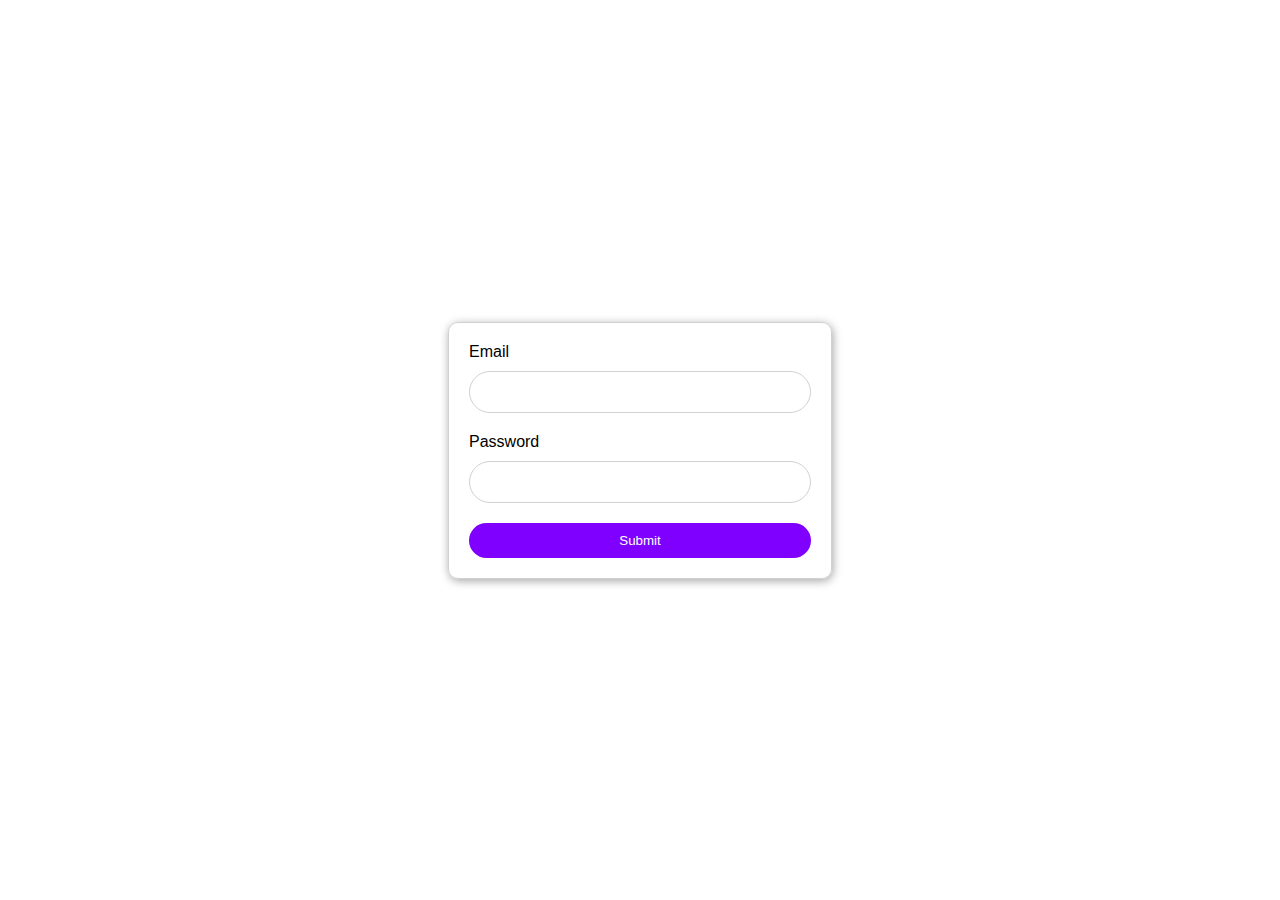
<file: login/index.html>
<!DOCTYPE html>
<html lang="en">
<head>
  <meta charset="UTF-8">
  <meta name="viewport" content="width=device-width, initial-scale=1.0">
  <link rel="stylesheet" href="style.css">
  <title>Login</title>
</head>
<body>
  <section id="first-section">
    <div class="container">
      <div class="form-login">
        <form class="form">
          <div class="notification">
            <p>Username atau password anda salah</p>
          </div>
          <div class="input-email">
            <label>Email</label>
            <input type="email">
          </div>
          <div class="input-password">
            <label>Password</label>
            <input type="password">
          </div>
          <div class="input-submit">
            <input type="submit">
          </div>
        </form>
      </div>
    </div>
  </section>
</body>
  <script src="script.js"></script>
</html>
</file>
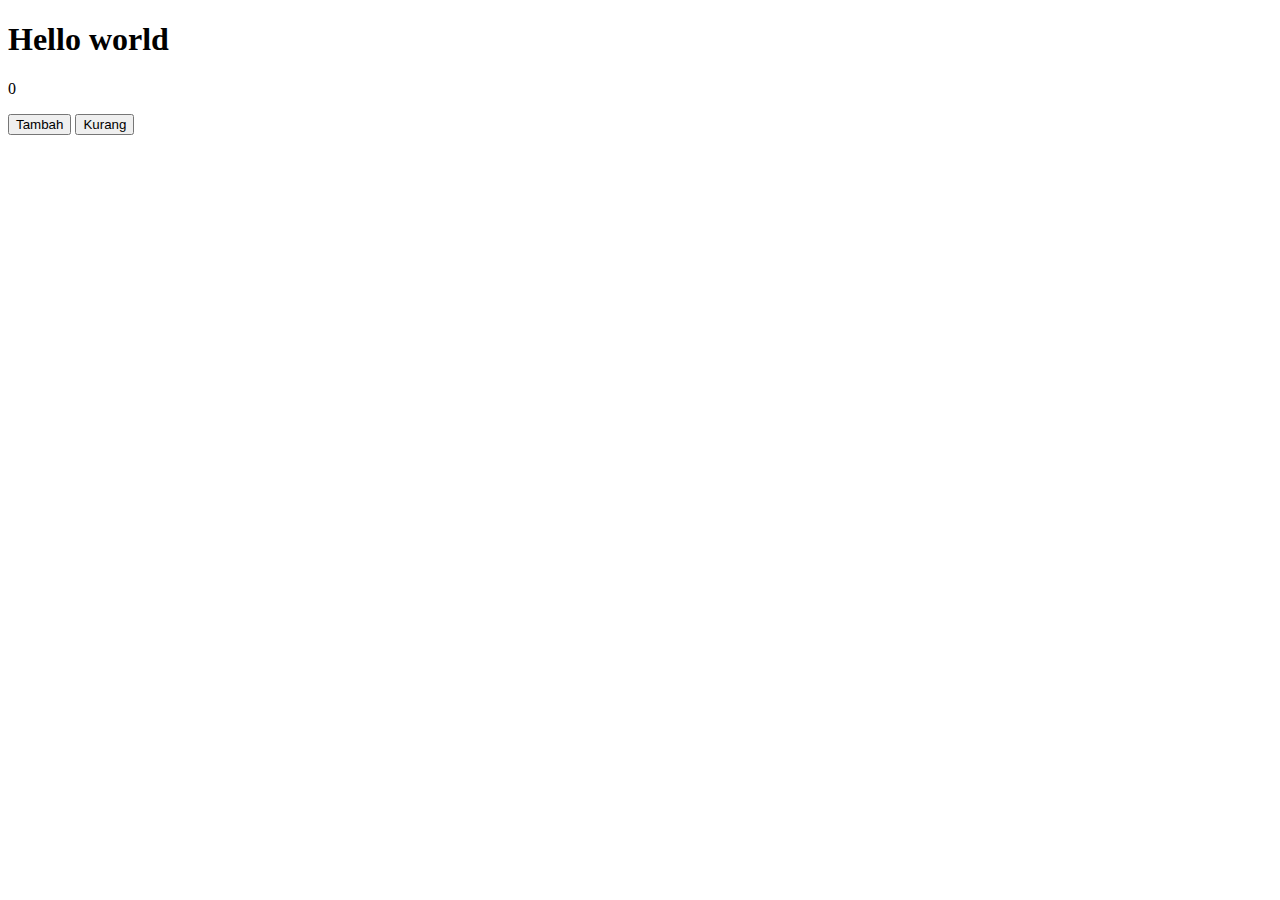
<file: others/index.html>
<!DOCTYPE html>
<html lang="en">
<head>
  <meta charset="UTF-8">
  <meta name="viewport" content="width=device-width, initial-scale=1.0">
  <link href="https://cdn.jsdelivr.net/npm/bootstrap@5.2.3/dist/css/bootstrap.min.css" rel="stylesheet" integrity="sha384-rbsA2VBKQhggwzxH7pPCaAqO46MgnOM80zW1RWuH61DGLwZJEdK2Kadq2F9CUG65" crossorigin="anonymous">
  <title>Widura Hasta Sasangka | JWD</title>
</head>
<body>
  <h1>Hello world</h1>
  <p id="jumlah"></p>
  <button id="tambah">Tambah</button>
  <button id="kurang">Kurang</button>
  <script src="belanja.js"></script>
  <script src="https://cdn.jsdelivr.net/npm/bootstrap@5.2.3/dist/js/bootstrap.bundle.min.js" integrity="sha384-kenU1KFdBIe4zVF0s0G1M5b4hcpxyD9F7jL+jjXkk+Q2h455rYXK/7HAuoJl+0I4" crossorigin="anonymous"></script>
</body>
</html>
</file>
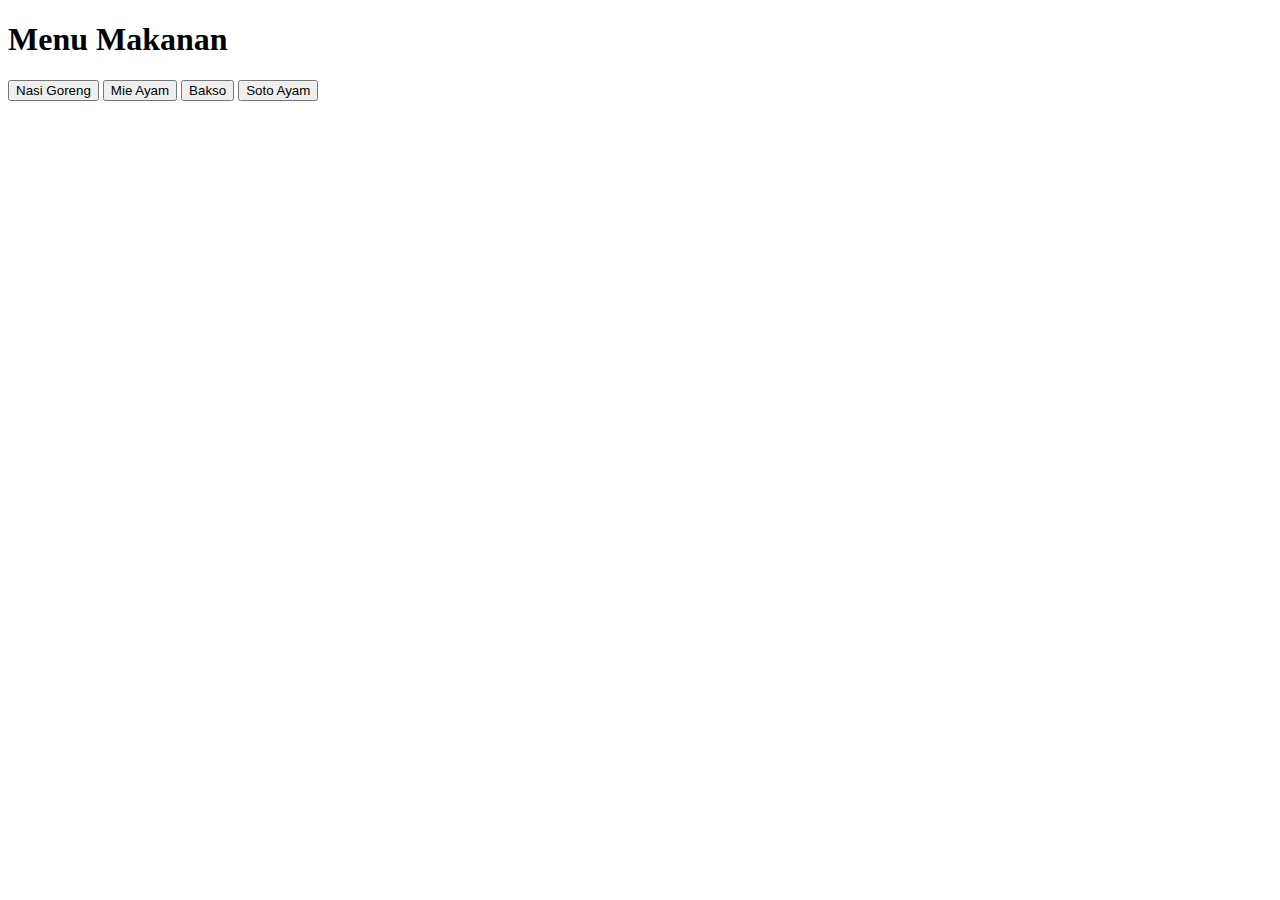
<file: others/button.html>
<!DOCTYPE html>
<html lang="en">
<head>
  <meta charset="UTF-8">
  <meta name="viewport" content="width=device-width, initial-scale=1.0">
  <link href="https://cdn.jsdelivr.net/npm/bootstrap@5.2.3/dist/css/bootstrap.min.css" rel="stylesheet" integrity="sha384-rbsA2VBKQhggwzxH7pPCaAqO46MgnOM80zW1RWuH61DGLwZJEdK2Kadq2F9CUG65" crossorigin="anonymous">
  <title>Widura Hasta Sasangka | JWD</title>
</head>
<body>
  <h1>Menu Makanan</h1>
  <form>
    <input type="button" name="makanan" value="Nasi Goreng" onclick="alert('Nasi Goreng')">
    <input type="button" name="makanan" value="Mie Ayam" onclick="alert('Mie Ayam')">
    <input type="button" name="makanan" value="Bakso" onclick="alert('Bakso')">
    <input type="button" name="makanan" value="Soto Ayam" onclick="alert('Soto Ayam')">
  </form>
  <script src="https://cdn.jsdelivr.net/npm/bootstrap@5.2.3/dist/js/bootstrap.bundle.min.js" integrity="sha384-kenU1KFdBIe4zVF0s0G1M5b4hcpxyD9F7jL+jjXkk+Q2h455rYXK/7HAuoJl+0I4" crossorigin="anonymous"></script>
</body>
</html>
</file>
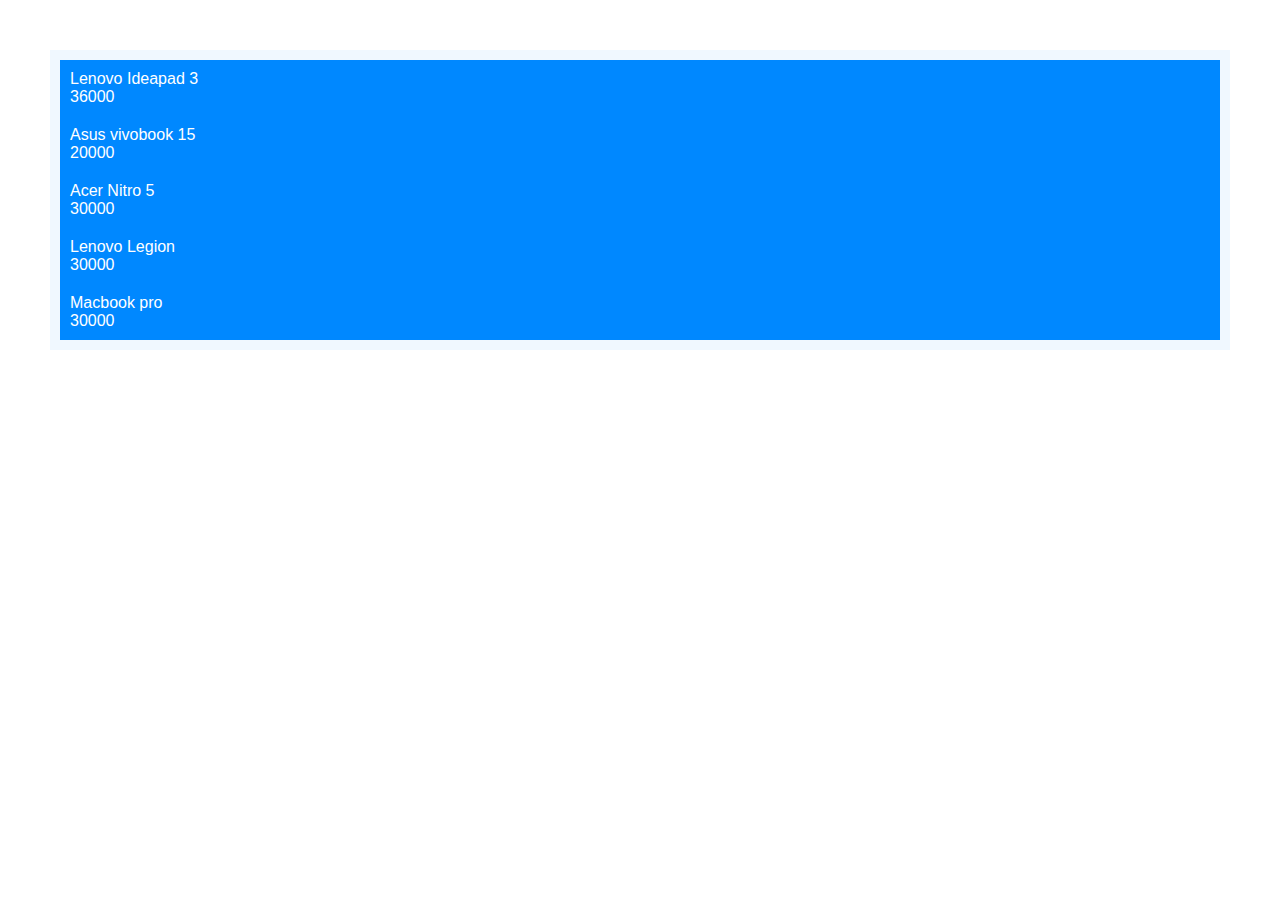
<file: others/cart.html>
<!DOCTYPE html>
<html lang="en">
<head>
  <meta charset="UTF-8">
  <meta name="viewport" content="width=device-width, initial-scale=1.0">
  <link rel="stylesheet" href="cart.css">
  <title>Cart</title>
</head>
<body>
  <div class="card-container">
    <!-- <div class="card">
      <p id="name"></p>
      <p id="price"></p>
    </div> -->
  </div>
  <script src="cart.js"></script>
</body>
</html>
</file>
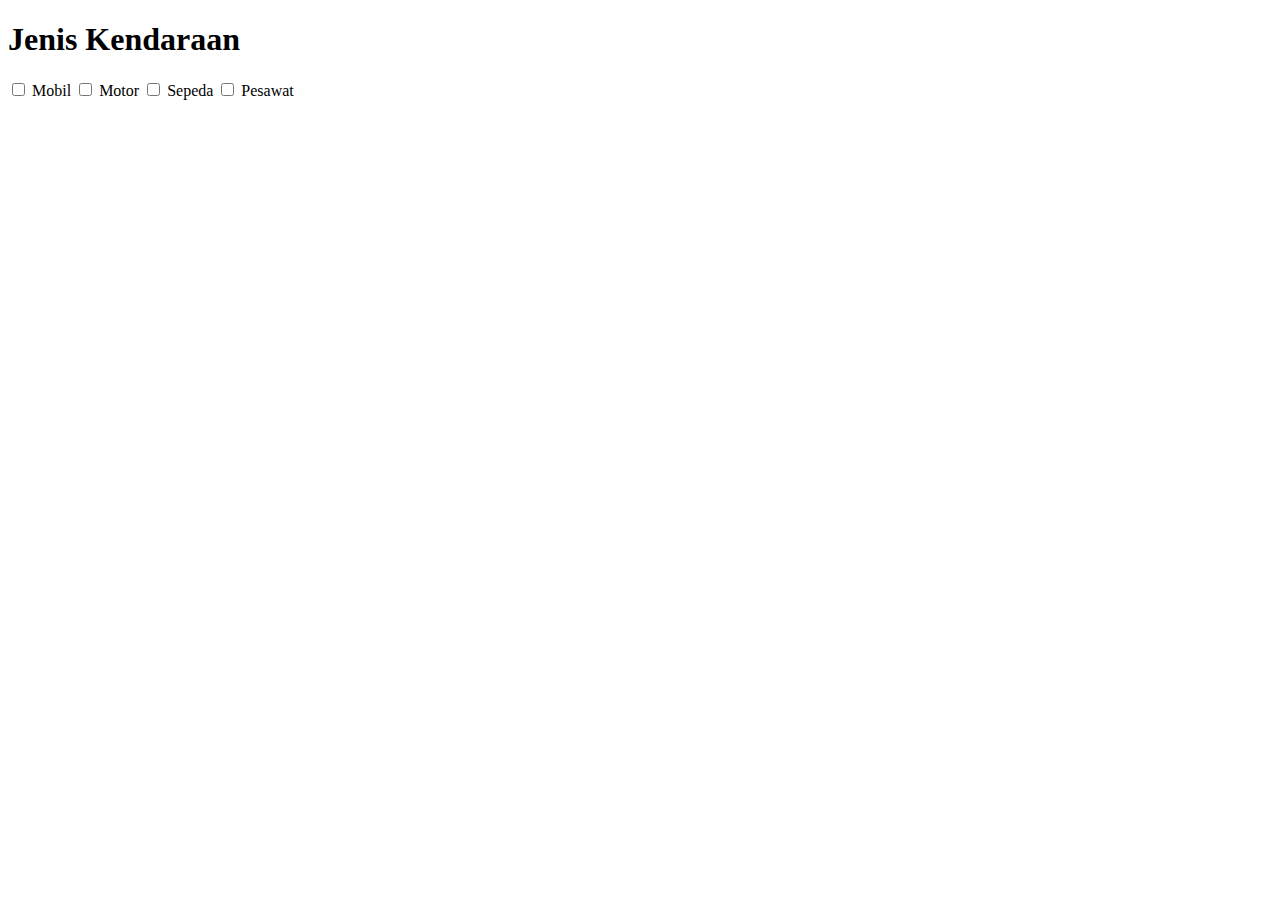
<file: others/checkbox.html>
<!DOCTYPE html>
<html lang="en">
<head>
  <meta charset="UTF-8">
  <meta name="viewport" content="width=device-width, initial-scale=1.0">
  <link href="https://cdn.jsdelivr.net/npm/bootstrap@5.2.3/dist/css/bootstrap.min.css" rel="stylesheet" integrity="sha384-rbsA2VBKQhggwzxH7pPCaAqO46MgnOM80zW1RWuH61DGLwZJEdK2Kadq2F9CUG65" crossorigin="anonymous">
  <title>Widura Hasta Sasangka | JWD</title>
</head>
<body>
  <h1>Jenis Kendaraan</h1>
  <form>
    <input type="checkbox" name="kendaraan" value="Mobil" id="mobil">
    <label for="mobil">Mobil</label>
    <input type="checkbox" name="kendaraan" value="Motor" id="motor">
    <label for="motor">Motor</label>
    <input type="checkbox" name="kendaraan" value="Sepeda" id="sepeda">
    <label for="sepeda">Sepeda</label>
    <input type="checkbox" name="kendaraan" value="Pesawat" id="pesawat">
    <label for="pesawat">Pesawat</label>
  </form>
  <script src="https://cdn.jsdelivr.net/npm/bootstrap@5.2.3/dist/js/bootstrap.bundle.min.js" integrity="sha384-kenU1KFdBIe4zVF0s0G1M5b4hcpxyD9F7jL+jjXkk+Q2h455rYXK/7HAuoJl+0I4" crossorigin="anonymous"></script>
</body>
</html>
</file>
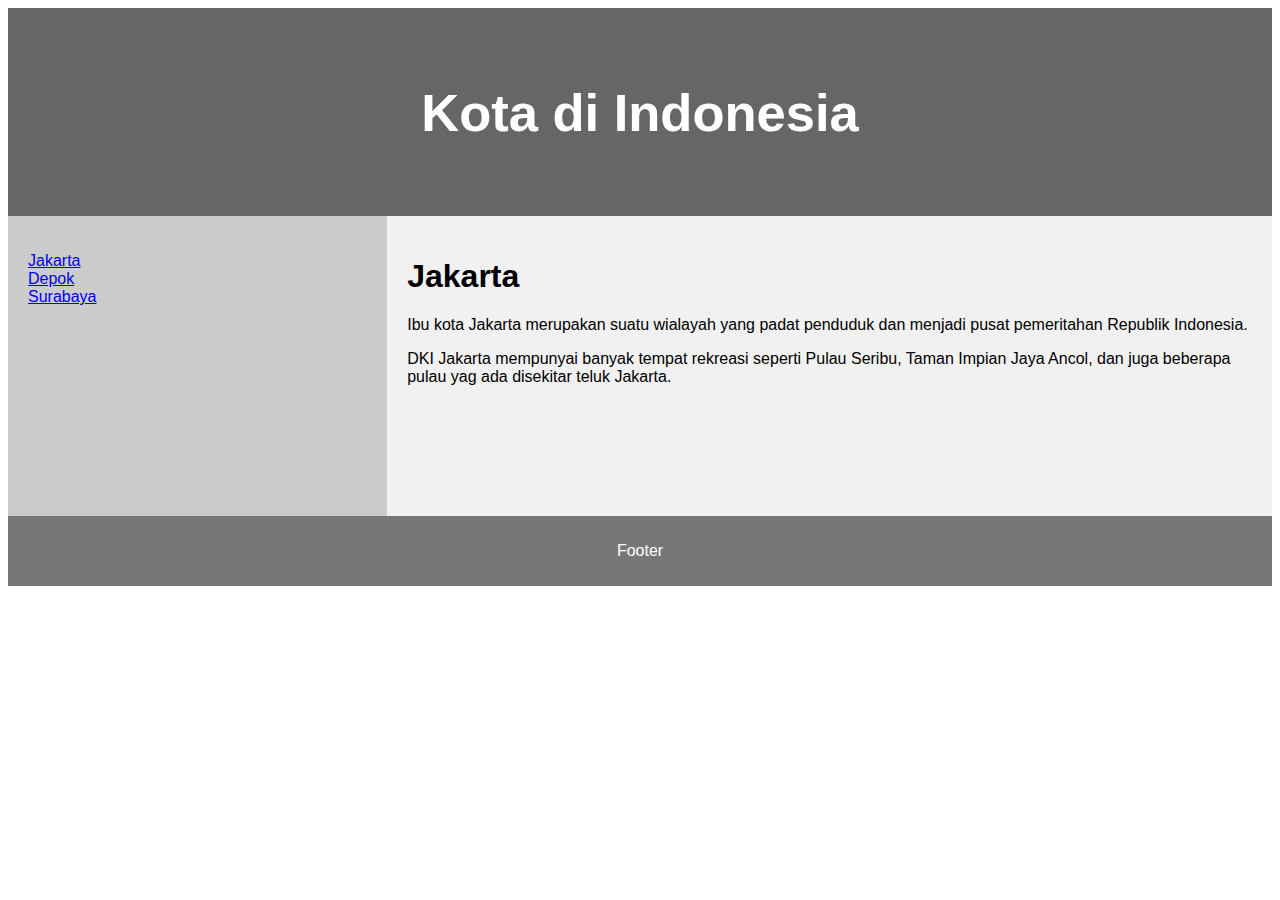
<file: others/layout.html>
<!DOCTYPE html>
<html lang="en">
<head>
  <meta charset="UTF-8">
  <meta name="viewport" content="width=device-width, initial-scale=1.0">
  <style>
  * {
    box-sizing: border-box;
  }

  body {
    font-family: Arial, Helvetica, sans-serif;
  }
  /* Style the header */

  header {
    background-color: #666;
    padding: 30px;
    text-align: center;
    font-size: 35px;
    color: white;
  }
  /* Create two columns/boxes that floats next to each other */

  nav {
    float: left;
    width: 30%;
    height: 300px;
    /* only for demonstration, should be removed */
    background: #ccc;
    padding: 20px;
  }
  /* Style the list inside the menu */

  nav ul {
    list-style-type: none;
    padding: 0;
  }

  article {
    float: left;
    padding: 20px;
    width: 70%;
    background-color: #f1f1f1;
    height: 300px;
    /* only for demonstration, should be removed */
  }
  /* Clear floats after the columns */

  section:after {
    content: "";
    display: table;
    clear: both;
  }
  /* Style the footer */

  footer {
    background-color: #777;
    padding: 10px;
    text-align: center;
    color: white;
  }

  @media (max-width: 600px) {
    nav,
    article {
      width: 100%;
      height: auto;
    }
  }

  </style> 
  <title>Widura Hasta Sasangka | JWD</title>
</head>
<body>
  <header>
    <h2>Kota di Indonesia</h2>
  </header>
  <section>
    <nav>
      <ul>
        <li><a href="#">Jakarta</a></li>
        <li><a href="#">Depok</a></li>
        <li><a href="#">Surabaya</a></li>
      </ul>
    </nav>
    <article>
      <h1>Jakarta</h1>
      <p>Ibu kota Jakarta merupakan suatu wialayah yang padat penduduk dan menjadi pusat pemeritahan Republik Indonesia.</p>
      <p>DKI Jakarta mempunyai banyak tempat rekreasi seperti Pulau Seribu, Taman Impian Jaya Ancol, dan juga beberapa pulau yag ada disekitar teluk Jakarta.</p>
    </article>
  </section>
  <footer><p>Footer</p></footer>
</body>
</html>
</file>
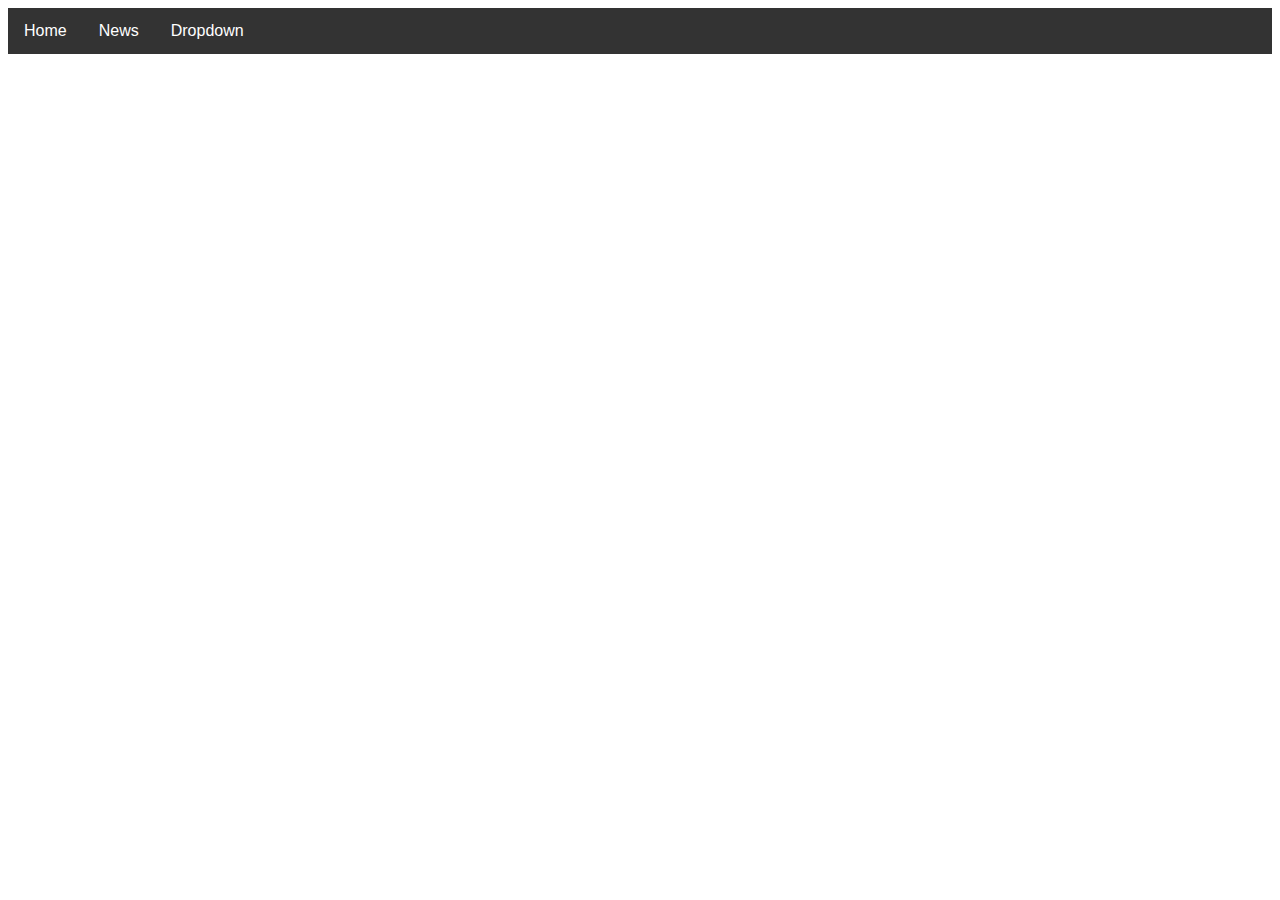
<file: others/list.html>
<!DOCTYPE html>
<html lang="en">
<head>
  <meta charset="UTF-8">
  <meta name="viewport" content="width=device-width, initial-scale=1.0">
  <style>
    body {
        font-family: Arial, Helvetica, sans-serif;
      }

      .navbar {
        overflow: hidden;
        background-color: #333;
      }

      .navbar a {
        float: left;
        font-size: 16px;
        color: white;
        text-align: center;
        padding: 14px 16px;
        text-decoration: none;
      }

      .dropdown {
        float: left;
        overflow: hidden;
      }

      .dropdown .dropbtn {
        font-size: 16px;
        border: none;
        outline: none;
        color: white;
        padding: 14px 16px;
        background-color: inherit;
        font-family: inherit;
        margin: 0;
      }

      .navbar a:hover,
      .dropdown:hover .dropbtn {
        background-color: red;
      }

      .dropdown-content {
        display: none;
        position: absolute;
        background-color: #f9f9f9;
        min-width: 160px;
        box-shadow: 0px 8px 16px 0px rgba(0, 0, 0, 0.2);
        z-index: 1;
      }

      .dropdown-content a {
        float: none;
        color: black;
        padding: 12px 16px;
        text-decoration: none;
        display: block;
        text-align: left;
      }

      .dropdown-content a:hover {
        background-color: #ddd;
      }

      .dropdown:hover .dropdown-content {
        display: block;
      }
  </style>
  <title>Widura Hasta Sasangka | JWD</title>
</head>
<body>
  <div class="navbar">
    <a href="#home">Home</a>
    <a href="#news">News</a>
    <div class="dropdown">
      <button class="dropbtn">Dropdown</button>
      <div class="dropdown-content">
        <a href="#">Link 1</a>
        <a href="#">Link 2</a>
        <a href="#">Link 3</a>
      </div>
    </div>
  </div>
</body>
</html>
</file>
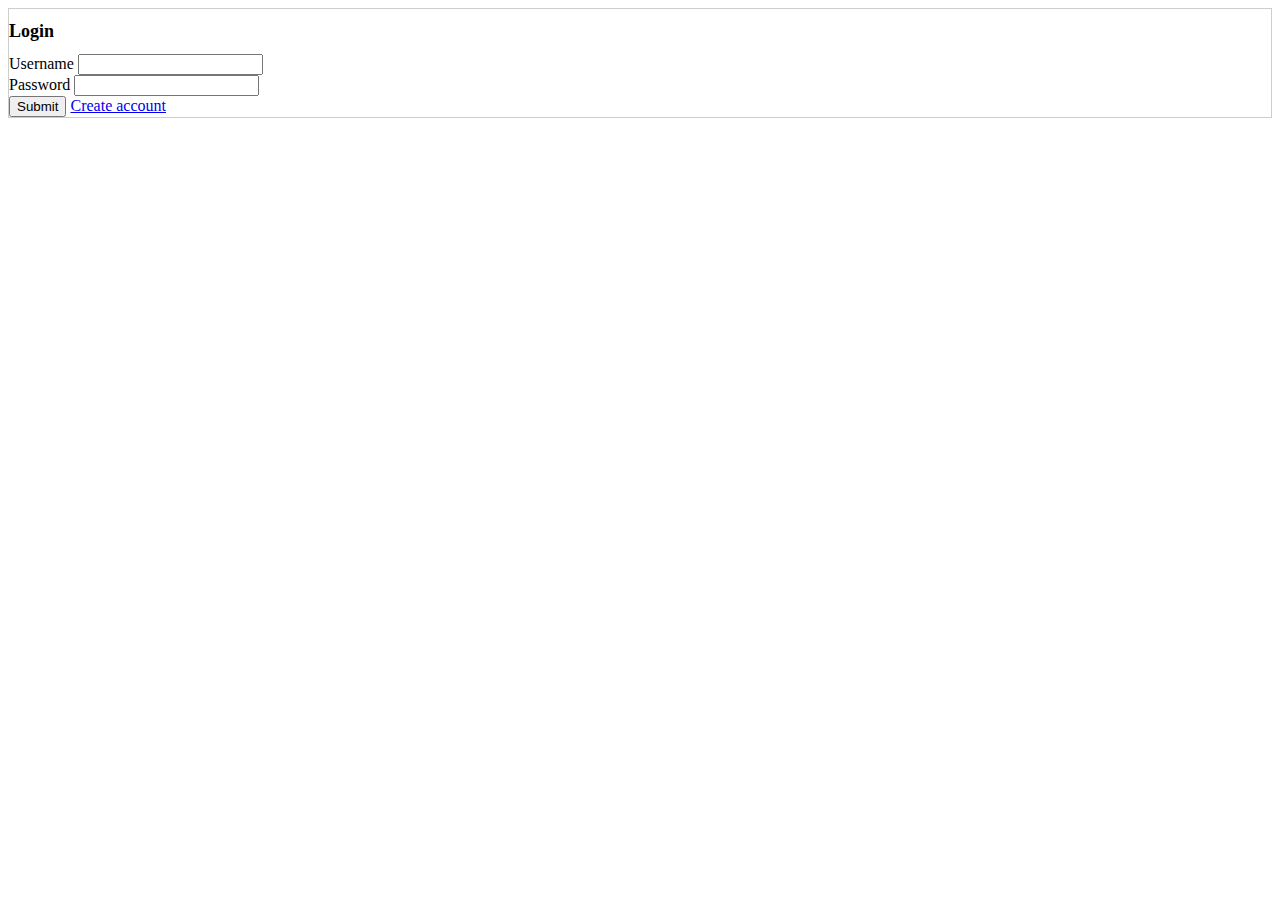
<file: others/login.html>
<!doctype html>
<html lang="en">
  <head>
    <!-- Required meta tags -->
    <meta charset="utf-8">
    <meta name="viewport" content="width=device-width, initial-scale=1">

    <!-- Bootstrap CSS -->
    <link href="https://cdn.jsdelivr.net/npm/bootstrap@5.0.2/dist/css/bootstrap.min.css" rel="stylesheet" integrity="sha384-EVSTQN3/azprG1Anm3QDgpJLIm9Nao0Yz1ztcQTwFspd3yD65VohhpuuCOmLASjC" crossorigin="anonymous">
    <link rel="stylesheet" href="signup.css">
    <title>Login | Widura Hasta Sasangka | JWD</title>
  </head>
  <body>
    <div class="container mt-lg-5">
      <form>
        <h1>Login</h1>
        <div class="mb-3">
          <label for="exampleInputEmail1" class="form-label">Username</label>
          <input type="email" class="form-control" id="exampleInputEmail1" aria-describedby="emailHelp">
        </div>
        <div class="mb-3">
          <label for="exampleInputPassword1" class="form-label">Password</label>
          <input type="password" class="form-control" id="exampleInputPassword1">
        </div>
        <div class="button-group d-flex justify-content-between">
          <button type="submit" class="btn btn-primary">Submit</button>
          <a href="signup.html">Create account</a>
        </div>
      </form>
    </div>
    <script src="https://cdn.jsdelivr.net/npm/bootstrap@5.0.2/dist/js/bootstrap.bundle.min.js" integrity="sha384-MrcW6ZMFYlzcLA8Nl+NtUVF0sA7MsXsP1UyJoMp4YLEuNSfAP+JcXn/tWtIaxVXM" crossorigin="anonymous"></script>
  </body>
</html>
</file>
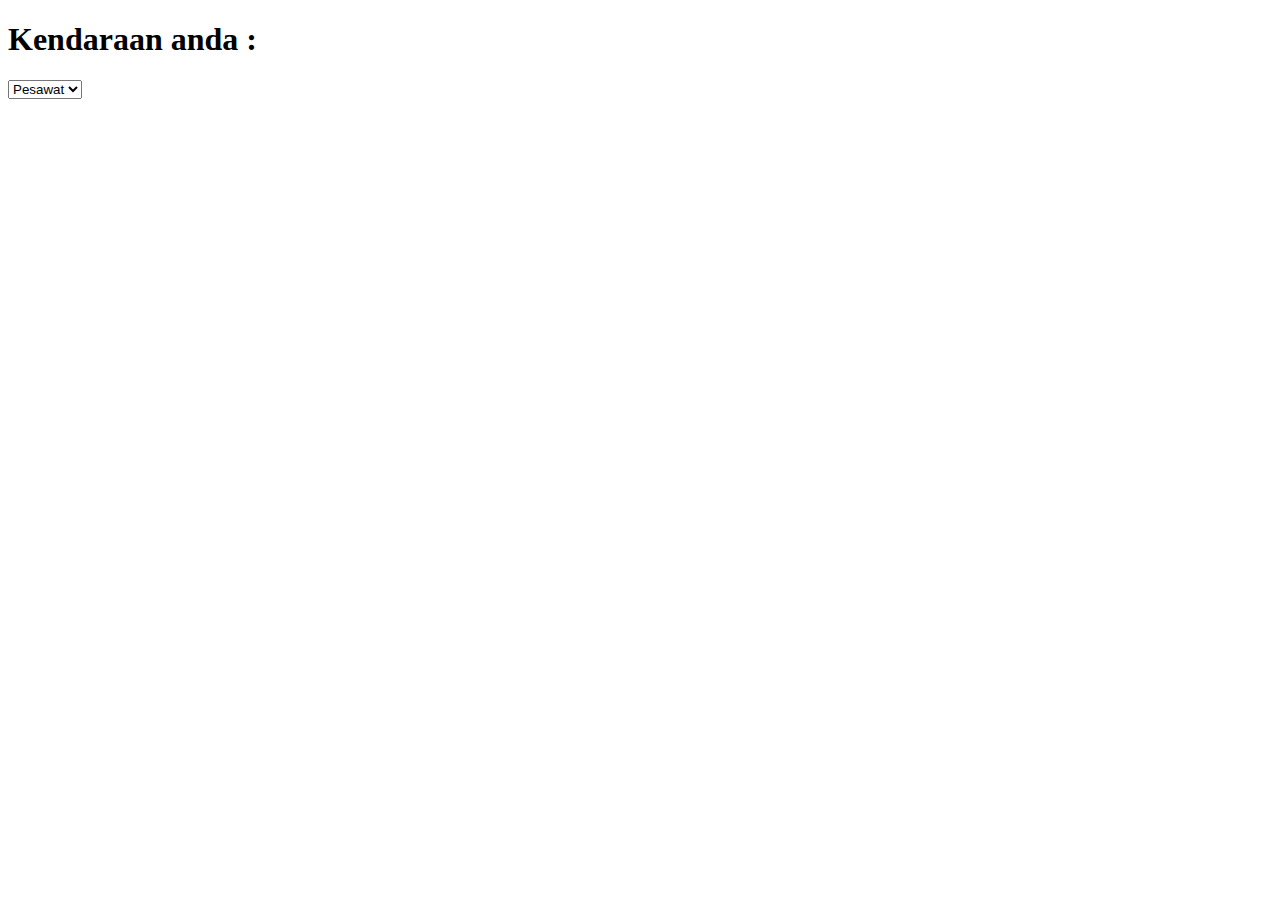
<file: others/option.html>
<!DOCTYPE html>
<html lang="en">
<head>
  <meta charset="UTF-8">
  <meta name="viewport" content="width=device-width, initial-scale=1.0">
  <link href="https://cdn.jsdelivr.net/npm/bootstrap@5.2.3/dist/css/bootstrap.min.css" rel="stylesheet" integrity="sha384-rbsA2VBKQhggwzxH7pPCaAqO46MgnOM80zW1RWuH61DGLwZJEdK2Kadq2F9CUG65" crossorigin="anonymous">
  <title>Widura Hasta Sasangka | JWD</title>
</head>
<body>
  <h1>Kendaraan anda :</h1>
  <form>
    <select name="kendaraan" id="">
      <option value="pesawat">Pesawat</option>
      <option value="mobil">Mobil</option>
      <option value="motor">Motor</option>
      <option value="sepeda">Sepeda</option>
    </select>
  </form>
  <script src="https://cdn.jsdelivr.net/npm/bootstrap@5.2.3/dist/js/bootstrap.bundle.min.js" integrity="sha384-kenU1KFdBIe4zVF0s0G1M5b4hcpxyD9F7jL+jjXkk+Q2h455rYXK/7HAuoJl+0I4" crossorigin="anonymous"></script>
</body>
</html>
</file>
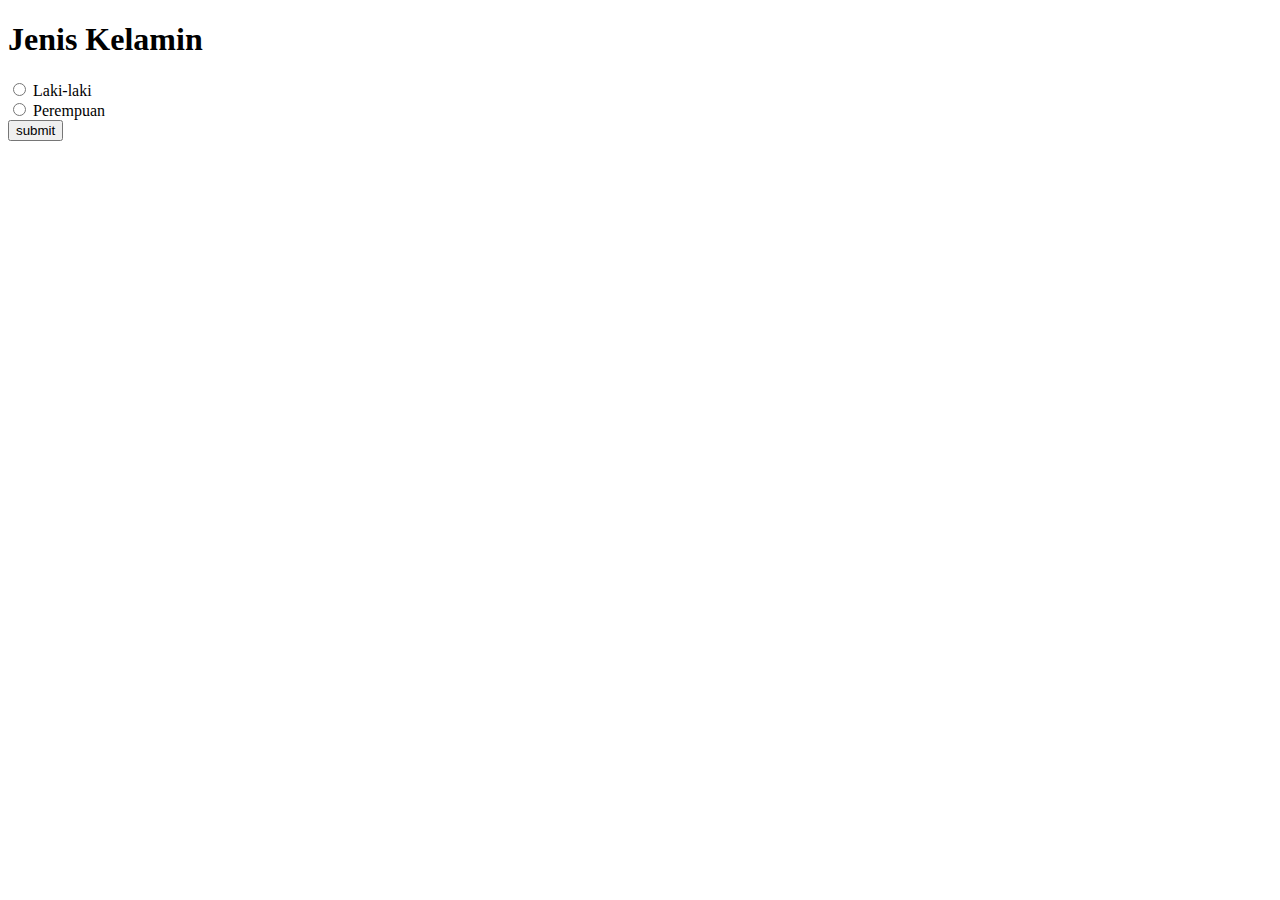
<file: others/radioButton.html>
<!DOCTYPE html>
<html lang="en">
<head>
  <meta charset="UTF-8">
  <meta name="viewport" content="width=device-width, initial-scale=1.0">
  <link href="https://cdn.jsdelivr.net/npm/bootstrap@5.2.3/dist/css/bootstrap.min.css" rel="stylesheet" integrity="sha384-rbsA2VBKQhggwzxH7pPCaAqO46MgnOM80zW1RWuH61DGLwZJEdK2Kadq2F9CUG65" crossorigin="anonymous">
  <title>Widura Hasta Sasangka | JWD</title>
</head>
<body>
  <h1>Jenis Kelamin</h1>
  <form>
    <input type="radio" name="gender" value="laki-laki" id="input-laki">
    <label for="input-laki">Laki-laki</label>
    <br>
    <input type="radio" name="gender" value="perempuan" id="input-perempuan">
    <label for="input-perempuan">Perempuan</label>
    <br>
    <input type="submit" value="submit">
  </form>
  <script src="https://cdn.jsdelivr.net/npm/bootstrap@5.2.3/dist/js/bootstrap.bundle.min.js" integrity="sha384-kenU1KFdBIe4zVF0s0G1M5b4hcpxyD9F7jL+jjXkk+Q2h455rYXK/7HAuoJl+0I4" crossorigin="anonymous"></script>
</body>
</html>
</file>
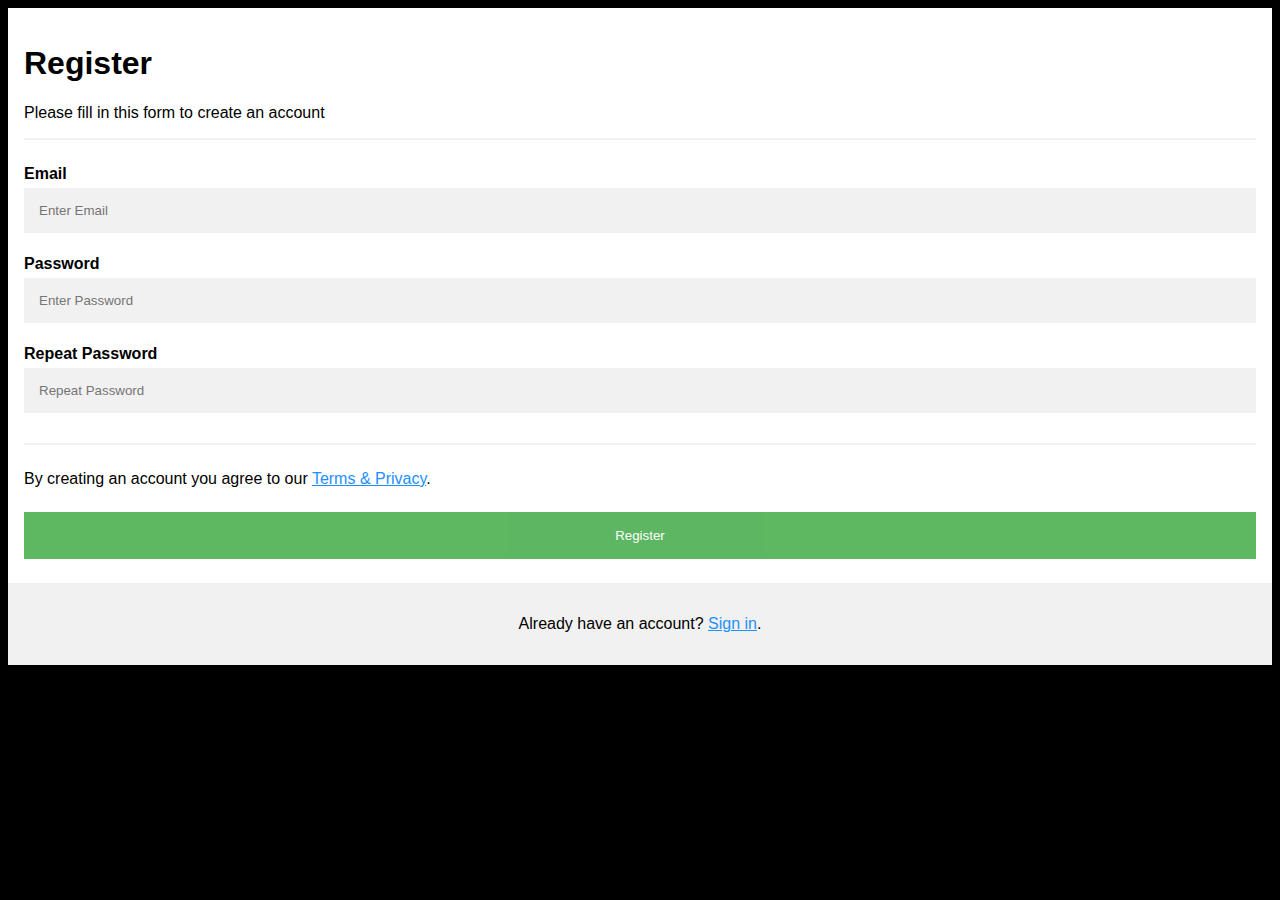
<file: others/register.html>
<!DOCTYPE html>
<html lang="en">
<head>
  <meta charset="UTF-8">
  <meta name="viewport" content="width=device-width, initial-scale=1.0">
  <style>
        body {
      font-family: Arial, Helvetica, sans-serif;
      background-color: black;
    }

    * {
      box-sizing: border-box;
    }
    /* Add padding to containers */

    .container {
      padding: 16px;
      background-color: white;
    }
    /* Full-width input fields */

    input[type="text"],
    input[type="password"] {
      width: 100%;
      padding: 15px;
      margin: 5px 0 22px 0;
      display: inline-block;
      border: none;
      background: #f1f1f1;
    }

    input[type="text"]:focus,
    input[type="password"]:focus {
      background-color: #ddd;
      outline: none;
    }
    /* Overwrite default styles of hr */

    hr {
      border: 1px solid #f1f1f1;
      margin-bottom: 25px;
    }
    /* Set a style for the submit button */

    .registerbtn {
      background-color: #4caf50;
      color: white;
      padding: 16px 20px;
      margin: 8px 0;
      border: none;
      cursor: pointer;
      width: 100%;
      opacity: 0.9;
    }

    .registerbtn:hover {
      opacity: 1;
    }
    /* Add a blue text color to links */

    a {
      color: dodgerblue;
    }

    .signin {
      background-color: #f1f1f1;
      text-align: center;
    }
  </style>
  <title>Widura Hasta Sasangka | JWD</title>
</head>
<body>
  <form action="/action_page.php">
    <div class="container">
      <h1>Register</h1>
      <p>Please fill in this form to create an account</p>
      <hr/>
      <label for="email"><b>Email</b></label>
      <input type="text" placeholder="Enter Email" name="email" required>
      <label for="psw"><b>Password</b></label>
      <input type="password" placeholder="Enter Password" name="psw" required>
      <label for="psw-repeat"><b>Repeat Password</b></label>
      <input type="password" placeholder="Repeat Password" name="psw-repeat" required />
      <hr />
      <p>By creating an account you agree to our <a href="#">Terms & Privacy</a>.</p>
      <button type="submit" class="registerbtn">Register</button>
    </div>
    <div class="container signin">
      <p>Already have an account? <a href="#">Sign in</a>.</p>
    </div>
  </form>
</body>
</html>
</file>
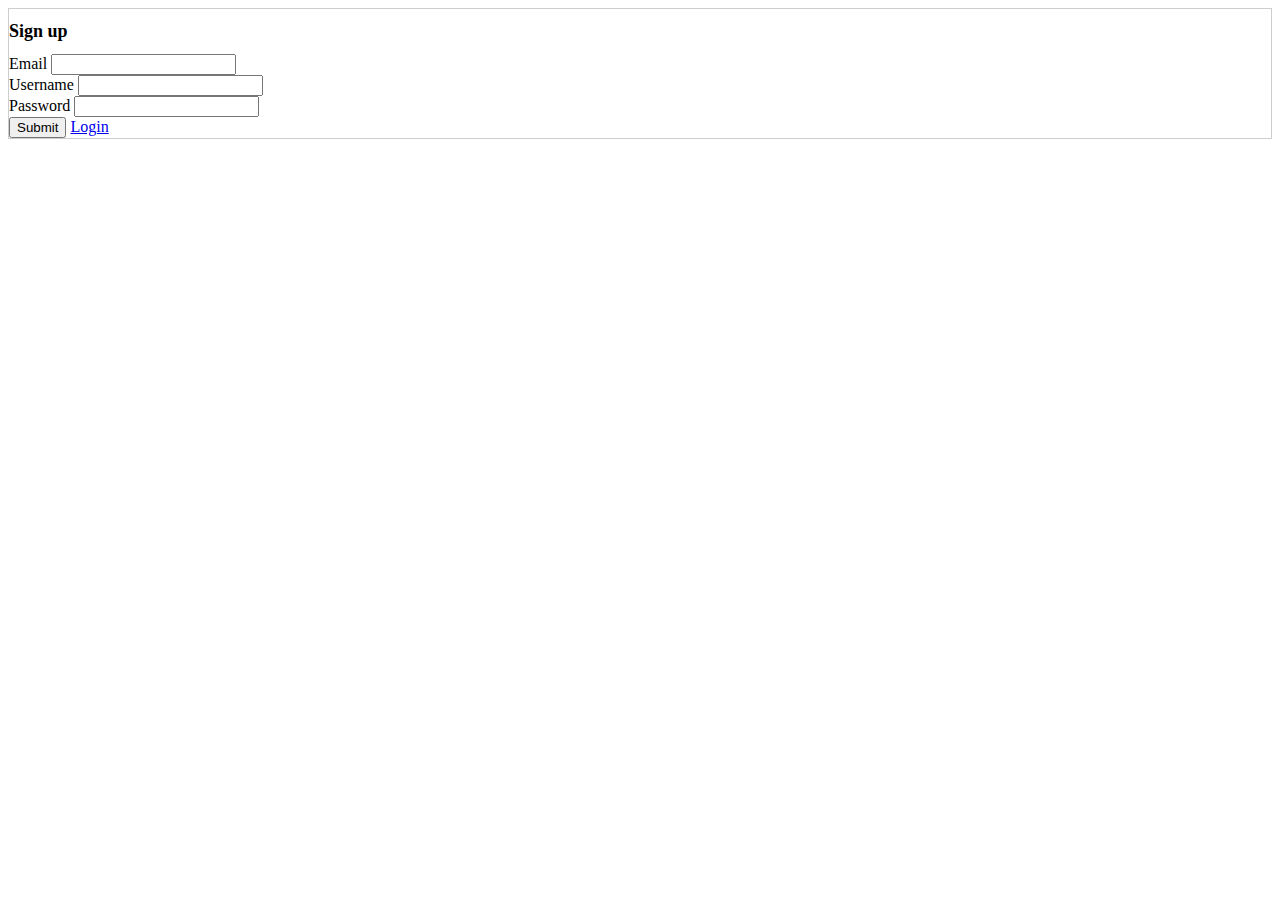
<file: others/signup.html>
<!doctype html>
<html lang="en">
  <head>
    <!-- Required meta tags -->
    <meta charset="utf-8">
    <meta name="viewport" content="width=device-width, initial-scale=1">

    <!-- Bootstrap CSS -->
    <link href="https://cdn.jsdelivr.net/npm/bootstrap@5.0.2/dist/css/bootstrap.min.css" rel="stylesheet" integrity="sha384-EVSTQN3/azprG1Anm3QDgpJLIm9Nao0Yz1ztcQTwFspd3yD65VohhpuuCOmLASjC" crossorigin="anonymous">
    <link rel="stylesheet" href="signup.css">
    <title>Sign up | Widura Hasta Sasangka | JWD</title>
  </head>
  <body>
    <div class="container mt-lg-5">
      <form>
        <h1>Sign up</h1>
        <div class="mb-3">
          <label for="exampleInputEmail1" class="form-label">Email</label>
          <input type="email" class="form-control" id="exampleInputEmail1" aria-describedby="emailHelp">
        </div>
        <div class="mb-3">
          <label for="exampleInputEmail1" class="form-label">Username</label>
          <input type="email" class="form-control" id="exampleInputEmail1" aria-describedby="emailHelp">
        </div>
        <div class="mb-3">
          <label for="exampleInputPassword1" class="form-label">Password</label>
          <input type="password" class="form-control" id="exampleInputPassword1">
        </div>
        <div class="button-group d-flex justify-content-between">
          <button type="submit" class="btn btn-primary">Submit</button>
          <a href="login.html">Login</a>
        </div>
      </form>
    </div>
    <script src="https://cdn.jsdelivr.net/npm/bootstrap@5.0.2/dist/js/bootstrap.bundle.min.js" integrity="sha384-MrcW6ZMFYlzcLA8Nl+NtUVF0sA7MsXsP1UyJoMp4YLEuNSfAP+JcXn/tWtIaxVXM" crossorigin="anonymous"></script>
  </body>
</html>
</file>
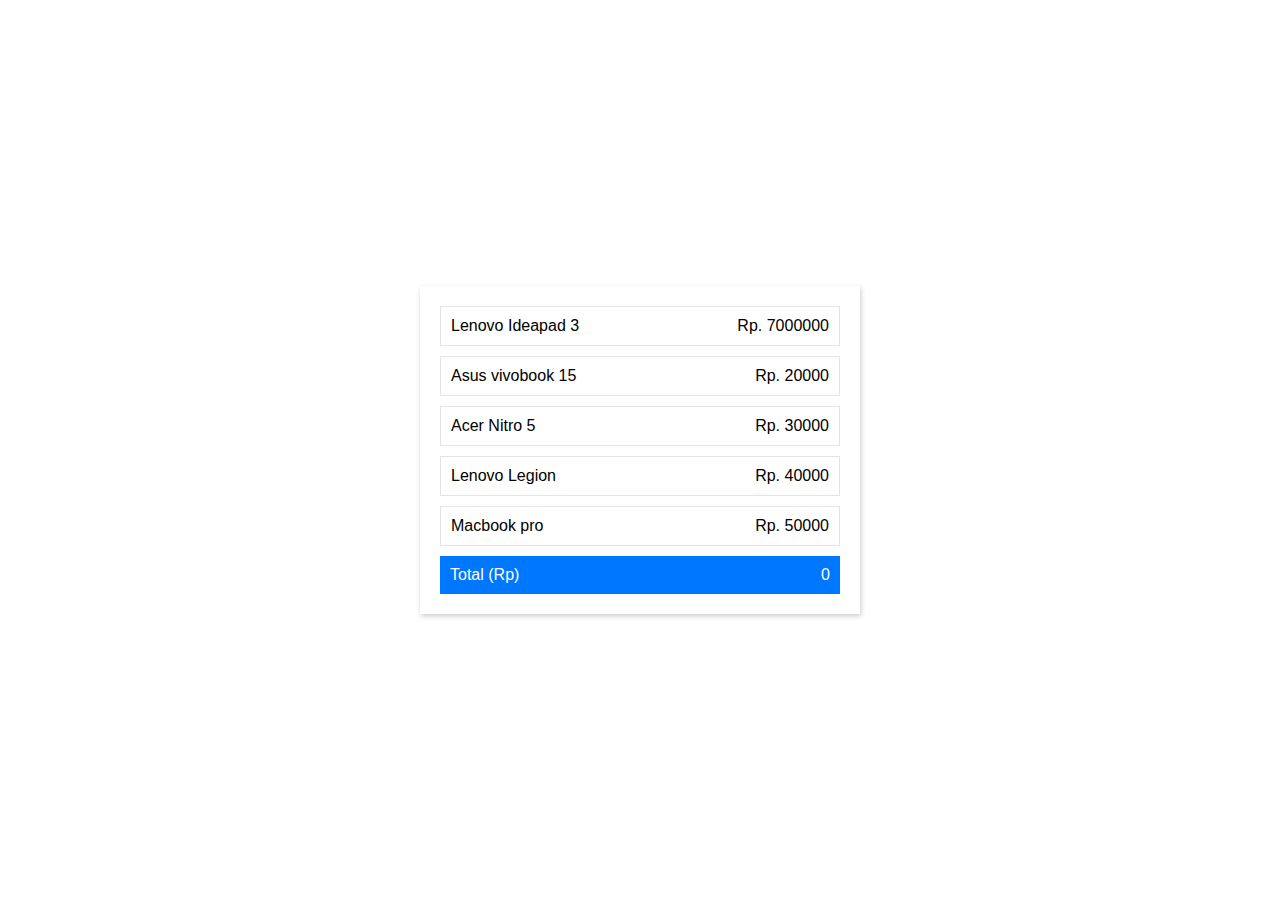
<file: login/form/order.html>
<!DOCTYPE html>
<html lang="en">
<head>
  <meta charset="UTF-8">
  <meta name="viewport" content="width=device-width, initial-scale=1.0">
  <link rel="stylesheet" href="order.css">
  <title>Order page</title>
</head>
<body>
  <section id="order-section">
    <div class="container">
    </div>
  </section>
  <script src="order2.js"></script>
</body>
</html>
</file>
<file: login/style.css>
*{
  margin: 0;
  padding: 0;
  font-family: 'Montserrat', sans-serif;
}

#first-section{
  display: flex;
  width: 100%;
  min-height: 100vh;
}

.container{
  margin: 0 70px 0 70px;
  width: 100%;
  display: flex;
  justify-content: center;
  align-items: center;
}

.form-login{
  border: 1px solid #d1d1d1;
  border-radius: 10px;
  box-shadow: 1px 2px 10px #a5a5a5;
}

label, input{
  display: block;
}

input[type="email"], input[type="password"]{
  width: 300px;
  height: 40px;
  padding: 0 20px 0 20px;
  border-radius: 50px;
  /* box-sizing: border-box; */
  border: 1px solid #d1d1d1;
  margin-top: 10px;
}
input[type="email"]:focus, input[type="password"]:focus{
  outline: none
}

input[type="submit"]{
  padding: 10px;
  background-color: rgb(128, 0, 255);
  border: none;
  border-radius: 50px;
  cursor: pointer;
  color: #fff;
  width: 100%;
}

input[type="submit"]:hover{
  background-color: rgb(96, 3, 188);
}

form{
  display: flex;
  flex-direction: column;
  gap: 20px;
  padding: 20px;
}

.notification {
  background-color: #ff0000;
  color: #fff;
  padding: 10px;
}
</file>
<file: others/cart.css>
*{
  margin: 0;
  padding: 0;
  font-family: 'Montserrat', sans-serif;
}

.card-container{
  margin: 50px;
  padding: 10px;
  background-color: aliceblue;
  width: auto;
  height: auto;
}

.card{
  padding: 10px;
  color: white;
  width: auto;
  height: auto;
  background-color: rgb(0, 136, 255);
}
</file>
<file: others/signup.css>
h1{
  font-size: 18px;;
}
form{
  border: 1px solid #cdcdcd;
}

.button-group{
  justify-content: space-between;
}
</file>
<file: login/form/order.css>
*{
  margin: 0;
  padding: 0;
  font-family: 'Montserrat', sans-serif;
}

#order-section{
  display: flex;
  min-height: 100vh;
  width: 100%;
}

.container{
  width: 100%;
  margin: 0 70px 0 70px;
  display: flex;
  justify-content: center;
  align-items: center;
}

.form-order {
  box-shadow: 1px 2px 5px #ccc;
  width: 400px;
  background-color: #ffffff;
  padding: 20px;
  display: flex;
  flex-direction: column;
  gap: 10px;
}

.order{
  border: 1px solid #e4e4e4;
  display: flex;
  justify-content: space-between;
}

.clicked {
  background-color: rgb(195, 195, 195);
}
.order:hover {
  cursor: pointer;
}

.nameItem, .price {
  padding: 10px;
}

.total-price {
  display: flex;
  justify-content: space-between;
  padding: 10px;
  background-color: #0077ff;
  color: #ffffff;
}
</file>
